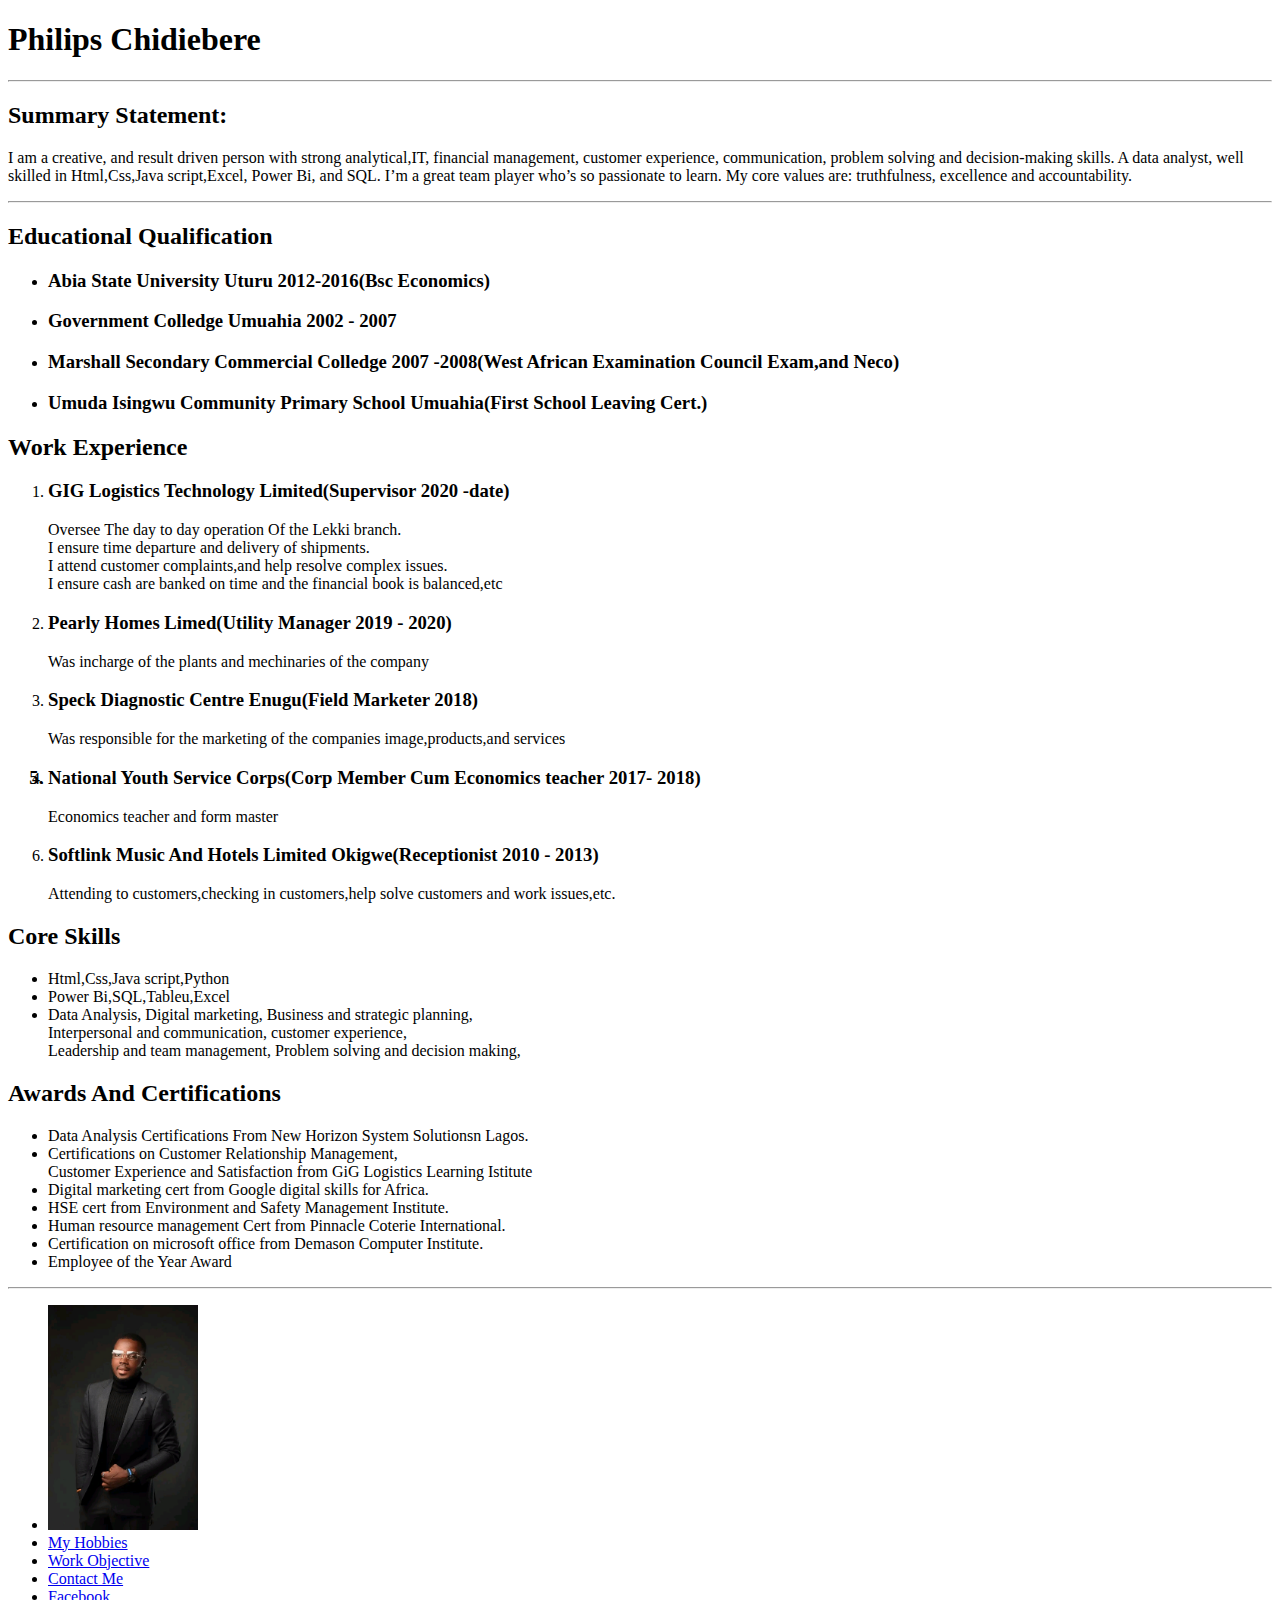
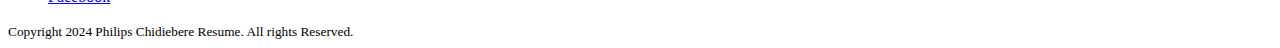
<file: index.html>
<!DOCTYPE html>
<html lang="en">
<head>
    <meta charset="UTF-8">
    <meta name="viewport" content="width=device-width, initial-scale=1.0">
    <title>My Resume</title>
</head>
<body>
    <h1>Philips Chidiebere</h1>
    <hr>
    <h2>
        Summary Statement:
          </h2>
          <p>
            I am a creative, and result driven person with strong analytical,IT, financial management,
             customer experience, communication, problem solving and decision-making skills. 
             A data analyst, well skilled in Html,Css,Java script,Excel, Power Bi, and SQL. 
             I’m a great team player who’s so passionate to learn. My core values are: truthfulness,
              excellence and accountability.
    
          </p>
          <hr>
          <h2>
            Educational Qualification
          </h2>
          <ul>
            <li><h3>Abia State University Uturu  2012-2016(Bsc Economics)</h3></li>
            <li><h3>Government Colledge Umuahia  2002 - 2007</h3></li>
            <li><h3>Marshall Secondary Commercial Colledge 2007 -2008(West African Examination Council Exam,and Neco)</h3></li>
            <li>
                <h3>Umuda Isingwu Community Primary School Umuahia(First School Leaving Cert.)</h3>
            </li>


          </ul>
          <h2>Work Experience</h2>
          <ol>
            <li>
                <h3>GIG Logistics Technology Limited(Supervisor  2020 -date)</h3>
            Oversee The day to day operation Of the Lekki branch.<br>
           I ensure time departure and delivery of shipments.<br>
            I attend customer complaints,and help resolve complex issues.<br>
             I ensure cash are banked on time and the financial book is balanced,etc</li>
            <li>
                <h3>Pearly Homes Limed(Utility Manager 2019 - 2020)</h3>
                Was incharge of the plants and mechinaries of the company
            </li>
            <li><h3>
                Speck Diagnostic Centre Enugu(Field Marketer 2018)

            </h3>Was responsible for the marketing of the companies image,products,and services</li>
            <li><h3>
                <li>
                    National Youth Service Corps(Corp Member Cum Economics teacher 2017- 2018)</h3>
                    Economics teacher and form master
                       </li>
                       <li>
                        <h3>Softlink Music And Hotels Limited Okigwe(Receptionist 2010 - 2013)</h3>
                          Attending to customers,checking in customers,help solve customers and work issues,etc.
                       </li>
                </ol>
                <h2>Core Skills</h2>
                <ul>
                    <li>
                        Html,Css,Java script,Python <br>
                    </li>
                    <li>
                        Power Bi,SQL,Tableu,Excel
                    </li>
                    <li>
                        Data Analysis, Digital marketing, Business and strategic planning,<br>
                       Interpersonal and communication, customer experience,<br>    
                       Leadership and team management, Problem solving and decision making,<br>

                    </li>
                </ul>
                <h2>Awards And Certifications</h2>
                <ul>
                    <li>
                        Data Analysis Certifications From New Horizon System Solutionsn Lagos.<br>
                    </li>
                    <li>
                        Certifications on Customer Relationship Management,<br>
                        Customer Experience and Satisfaction from GiG Logistics Learning Istitute <br>
                    </li>
                    <li>
                        Digital marketing cert from Google digital skills for Africa.<br>
                    </li>
                    <li>
                        HSE cert from Environment and Safety Management Institute.<br>
                    </li>
             <li>
                       Human resource management Cert from Pinnacle Coterie International.<br>
                    </li>
                    <li>
                        Certification on microsoft office from Demason Computer Institute.<br>
                    </li>
                    <li>
                        Employee of the Year Award <br>
                    </li>
                </ul>
                <hr>
                <ul>
                
                <li><img src="./image/phil resume photo.jpg" width="150" alt="Philips Picture"></li>
                <li><a href="./Hobbie/hobbie.html" >My Hobbies</a></li>
                <li><a href="./Work Objective/objective.html">Work Objective</a></li>
                <li><a href="./Contact Detaills/contact.html">Contact Me</a></li>
                <li><a href="https://www.facebook.com/philipschidiebere?mibextid=LQQJ4d" >Facebook</a></li>

                </ul>
    <footer>
        <small>
            Copyright 2024 Philips Chidiebere Resume.
            All rights Reserved.
        </small>
    </footer>

</body>
</html>
</file>
